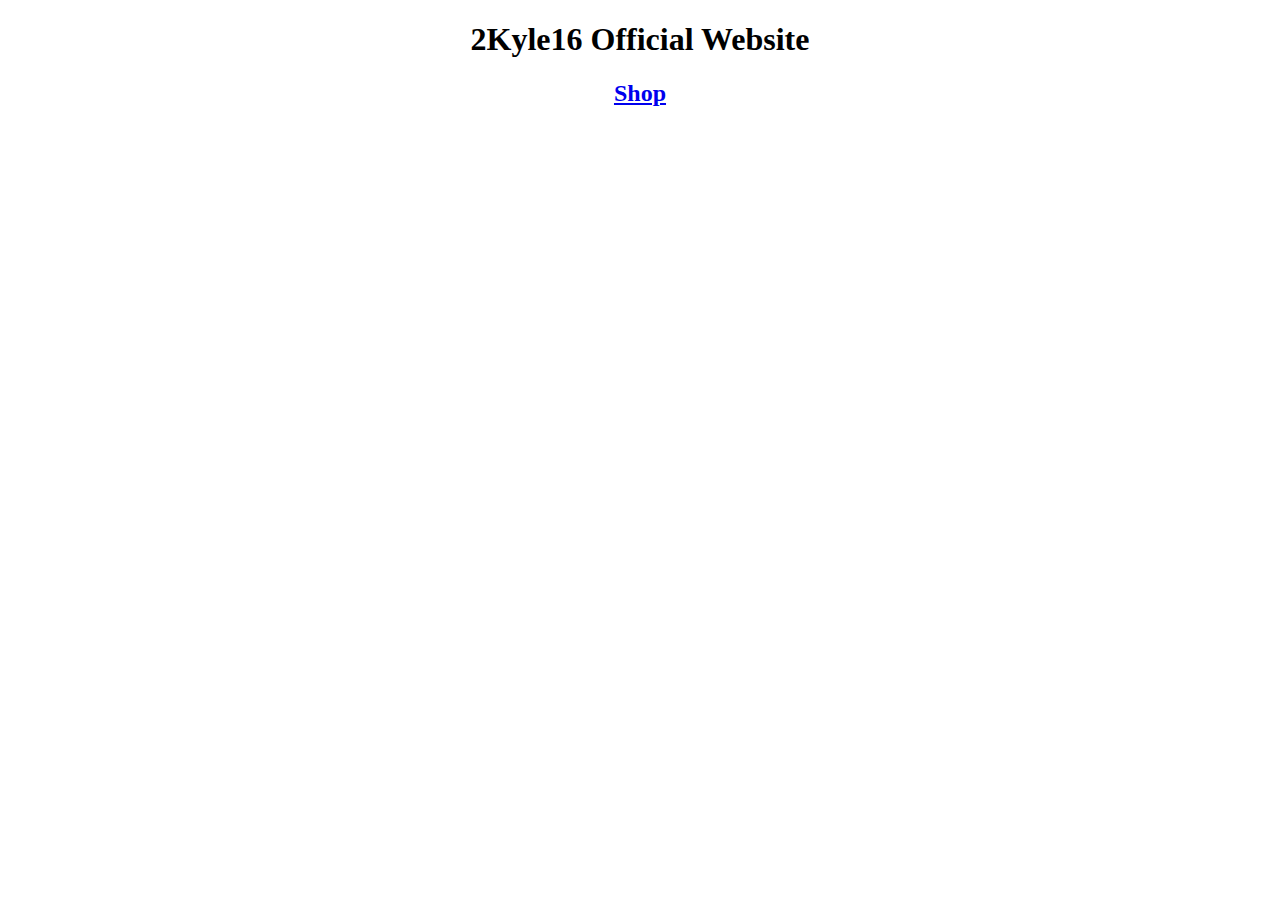
<file: web/shop.html>
<!DOCTYPE html>
<html>
<head>
        <title>2Kyle16 Official</title>
</head>
<body>
<h1 align="center">2Kyle16 Official Website</h1>

<h2 align="center"><a href="listproducts.php">Shop</a></h2>

</body>
</head>
</file>
